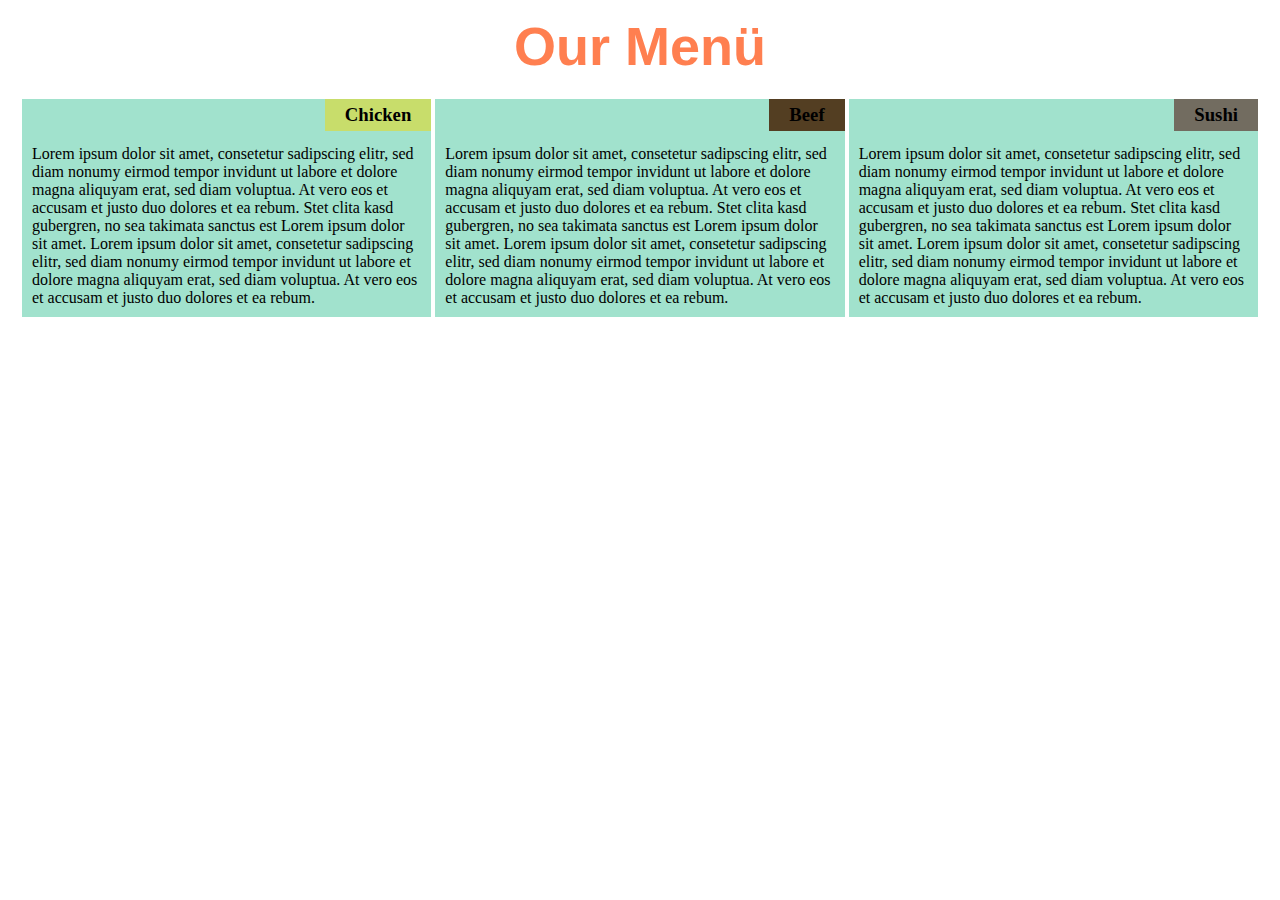
<file: site/index.html>
<!DOCTYPE html>
<html>
<head>
	<meta charset="utf-8">
	<meta name="viewport" content="width=device-width, initial-scale=1">
	<link rel="stylesheet" href="style.css">
	<title>Hello Ramon</title>
</head>
<body>
    <h1 class="title">Our Menü</h1>

<div class="container">
	<div class="row-md">
		<div class="col-lg-3 col-md-2 col-sm-1"> 
           <div class="Menü1">
            <h3 id="Chicken">Chicken</h3>
            <p><br> <br>
            Lorem ipsum dolor sit amet, consetetur sadipscing elitr, sed diam nonumy eirmod tempor invidunt ut labore et dolore 
            magna aliquyam erat, sed diam voluptua.
            At vero eos et accusam et justo duo dolores et ea rebum.
            Stet clita kasd gubergren, no sea takimata sanctus est Lorem ipsum dolor sit amet.
            Lorem ipsum dolor sit amet, consetetur sadipscing elitr, sed diam nonumy eirmod tempor invidunt ut labore et dolore 
            magna aliquyam erat, sed diam voluptua.
            At vero eos et accusam et justo duo dolores et ea rebum.
            </p>
           </div>
            
        </div>
        <div class="col-lg-3 col-md-2 col-sm-1">
            <div class="Menü2">
                <h3 id="Beef">Beef</h3>
            <p><br> <br>
            Lorem ipsum dolor sit amet, consetetur sadipscing elitr, sed diam nonumy eirmod tempor invidunt ut labore et dolore 
            magna aliquyam erat, sed diam voluptua.
            At vero eos et accusam et justo duo dolores et ea rebum.
            Stet clita kasd gubergren, no sea takimata sanctus est Lorem ipsum dolor sit amet.
            Lorem ipsum dolor sit amet, consetetur sadipscing elitr, sed diam nonumy eirmod tempor invidunt ut labore et dolore 
            magna aliquyam erat, sed diam voluptua.
            At vero eos et accusam et justo duo dolores et ea rebum.
            </p>
            </div>
        </div>
        <div class="col-lg-3 col-sm-1">
            <div class="Menü3">
                <h3 id="Sushi">Sushi</h3>
            <p><br> <br>
            Lorem ipsum dolor sit amet, consetetur sadipscing elitr, sed diam nonumy eirmod tempor invidunt ut labore et dolore 
            magna aliquyam erat, sed diam voluptua.
            At vero eos et accusam et justo duo dolores et ea rebum.
            Stet clita kasd gubergren, no sea takimata sanctus est Lorem ipsum dolor sit amet.
            Lorem ipsum dolor sit amet, consetetur sadipscing elitr, sed diam nonumy eirmod tempor invidunt ut labore et dolore 
            magna aliquyam erat, sed diam voluptua.
            At vero eos et accusam et justo duo dolores et ea rebum.
            </p>
            </div>
        </div>
		
	</div>
</div>



</body>
</html>
</file>
<file: site/style.css>
*{
	margin: 0;
	padding: 0;
	box-sizing: border-box;
}

.menü1 .menü2 .menü3{
    position: relative;
}


#Chicken{
    float: right;
    clear: both;
    padding: 5px 20px 5px 20px;
    background-color: rgb(200, 221, 107);
    text-align: center;
    margin: -10px -10px 0px 0px;
}
#Beef{
    float: right;
    clear: both;
    padding: 5px 20px 5px 20px;
    background-color: rgb(83, 62, 34);
    text-align: center;
    margin: -10px -10px 0px 0px;
}
#Sushi{
    float: right;
    clear: both;
    padding: 5px 20px 5px 20px;
    background-color: rgb(114, 108, 96);
    text-align: center;
    margin: -10px -10px 0px 0px;
}


@media (min-width: 992px){
 .container {
    min-width: 100%;
 }
}

@media (min-width: 768px) and (max-width: 991px) {
    .container {
        max-width: 991px;
    }
    }

@media (max-widht: 767px){
    .container{
        max-width: 767px;
    }
    }

.title{
    font-size: 54px;
    font-family: Arial, Helvetica, sans-serif;
    text-align: center;
    text-decoration: cornsilk;
    margin-top: 15px;
    margin-bottom: 20px;
    color: coral;
}


.container{
    width: 100%;
    padding-right: 15px;
    padding-left: 15px;
    margin-right: auto;
    margin-left: auto;
}

.row-md{
    display: flex;
    flex-wrap: wrap;
    margin: 5px;

}
.row-md > div{
    padding: 10px;
    border: 2px solid rgb(255, 255, 255);
    background-color: rgb(161, 226, 205);
}

.col-lg-3{
    max-width: 33.333%;
    flex: 0 0 33.333%;
}

.col-md-2{
    max-width: 50%;
    flex: 0 0 50%;

}

.col-sm-1{
    max-width: 100%;
    flex: 0 0 100%;

}


@media (min-width: 992px){
    .col-lg-3{
        max-width: 33.333%;
        flex: 0 0 33.333%;
    }
   }
   
   @media (min-width: 768px) and (max-width: 991px) {
    .col-md-2{
        max-width: 500%;
        flex: 0 0 50%;
    }
       }
   
   @media (max-widht: 767px){
    .col-sm-1{
        max-width: 100%;
        flex: 0 0 100%;
    }
       }
</file>
